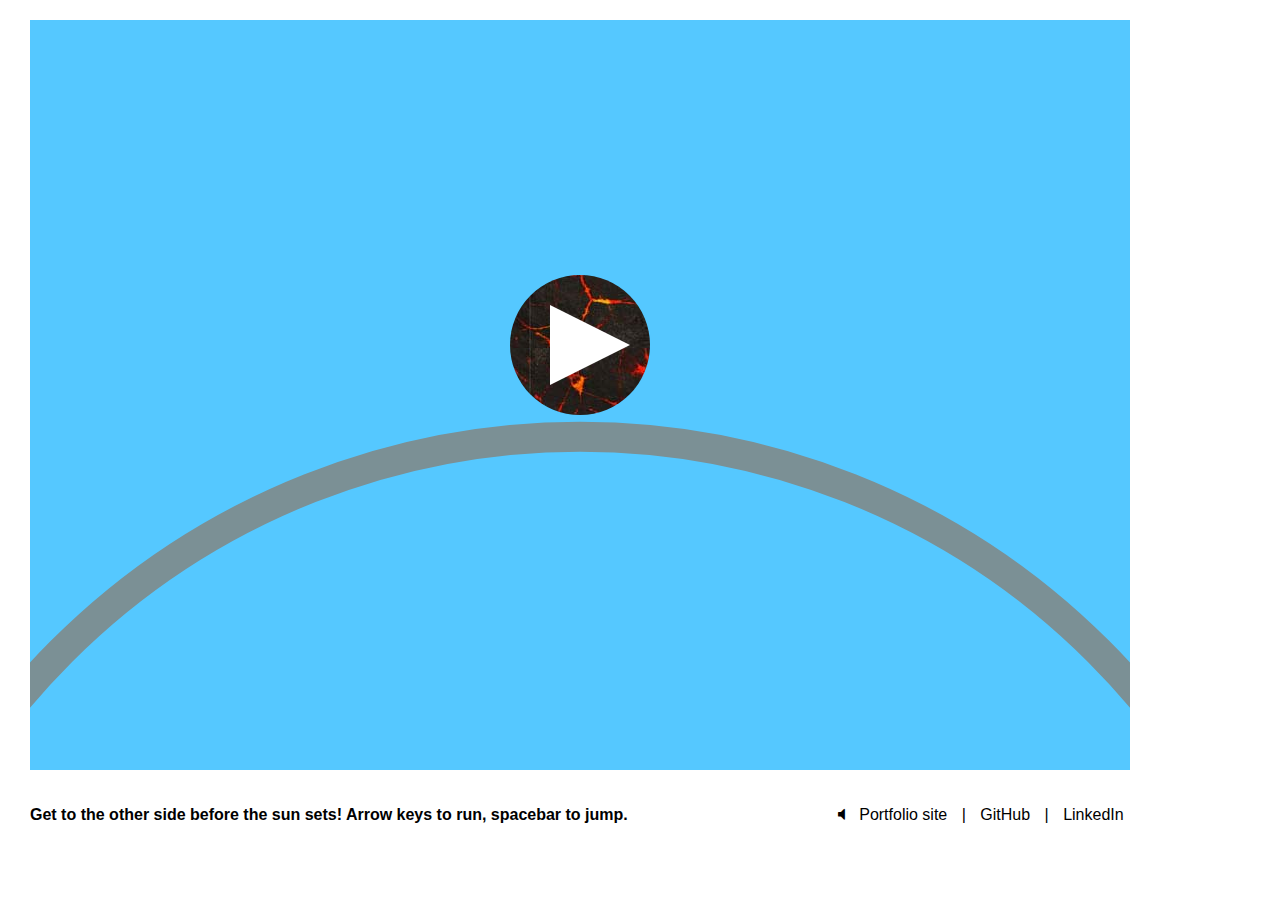
<file: sunset.html>
<!DOCTYPE html>
<html>
  <head>
    <meta charset="utf-8">
    <title>Sunset Boulevard</title>
    <link rel="stylesheet" href="assets/stylesheets/font-awesome/css/font-awesome.min.css">
    <link rel="stylesheet" href="assets/stylesheets/stylesheet.css">
  </head>
  <body>
    <div style="position: relative;">
      <canvas id="layer1" width="1100" height="750"
      style="position: absolute; left: 0; top: 0; z-index: 0;"></canvas>
      <canvas id="layer2" width="1100" height="750"
      style="position: absolute; left: 0; top: 0; z-index: 1;"></canvas>
      <canvas id="layer3" width="1100" height="750"
      style="position: absolute; left: 0; top: 0; z-index: 2;"></canvas>
    </div>

      <div style="display:none;">
        <img id="0" src="assets/sprite_imgs/tmp-0.gif" width="75" height="75">
        <img id="1" src="assets/sprite_imgs/tmp-1.gif" width="75" height="75">
        <img id="2" src="assets/sprite_imgs/tmp-2.gif" width="75" height="75">
        <img id="3" src="assets/sprite_imgs/tmp-3.gif" width="75" height="75">
        <img id="4" src="assets/sprite_imgs/tmp-4.gif" width="75" height="75">
        <img id="5" src="assets/sprite_imgs/tmp-5.gif" width="75" height="75">
        <img id="6" src="assets/sprite_imgs/tmp-6.gif" width="75" height="75">
        <img id="7" src="assets/sprite_imgs/tmp-7.gif" width="75" height="75">
        <img id="bridgeImg" src="assets/volcano.jpg">
        <img id="nick" src="assets/head.png" width="170" height="170">
      </div>
    <br>

    <audio id="audio" loop>
      <source src="assets/error.mp3">
    </audio>

    <br>
    <div id="footer">
      Get to the other side before the sun sets! Arrow keys to run, spacebar to jump.
      <div id="links">
        <i class="fa fa-volume-off" aria-hidden="true" id="soundicon"></i>
        <a href="http://flpoirier.com/">Portfolio site</a> | <a href="https://github.com/flpoirier">GitHub</a> | <a href="https://www.linkedin.com/in/flpoirier/">LinkedIn</a>
      </div>
    </div>
    <script src="modules/music.js"></script>
    <script src="bundle.js"></script>
  </body>
</html>
</file>
<file: assets/stylesheets/stylesheet.css>
* {
  padding: 0; margin: 0;
}

canvas {
  margin: 20px 0 0px 30px;
  cursor: pointer;
}

#footer {
  font-family: sans-serif;
  margin-left: 30px;
  margin-top: 770px;
  font-weight: bold;
  display: block;
  float: left;
}

#links {
  display: block;
  float: right;
  margin-left: 210px;
  font-weight: normal;
}

a {
  color: black;
  text-decoration: none;
  padding: 10px;
}

a:hover {
  color: blue;
}

i:hover {
  cursor: pointer;
  color: blue;
}
</file>
